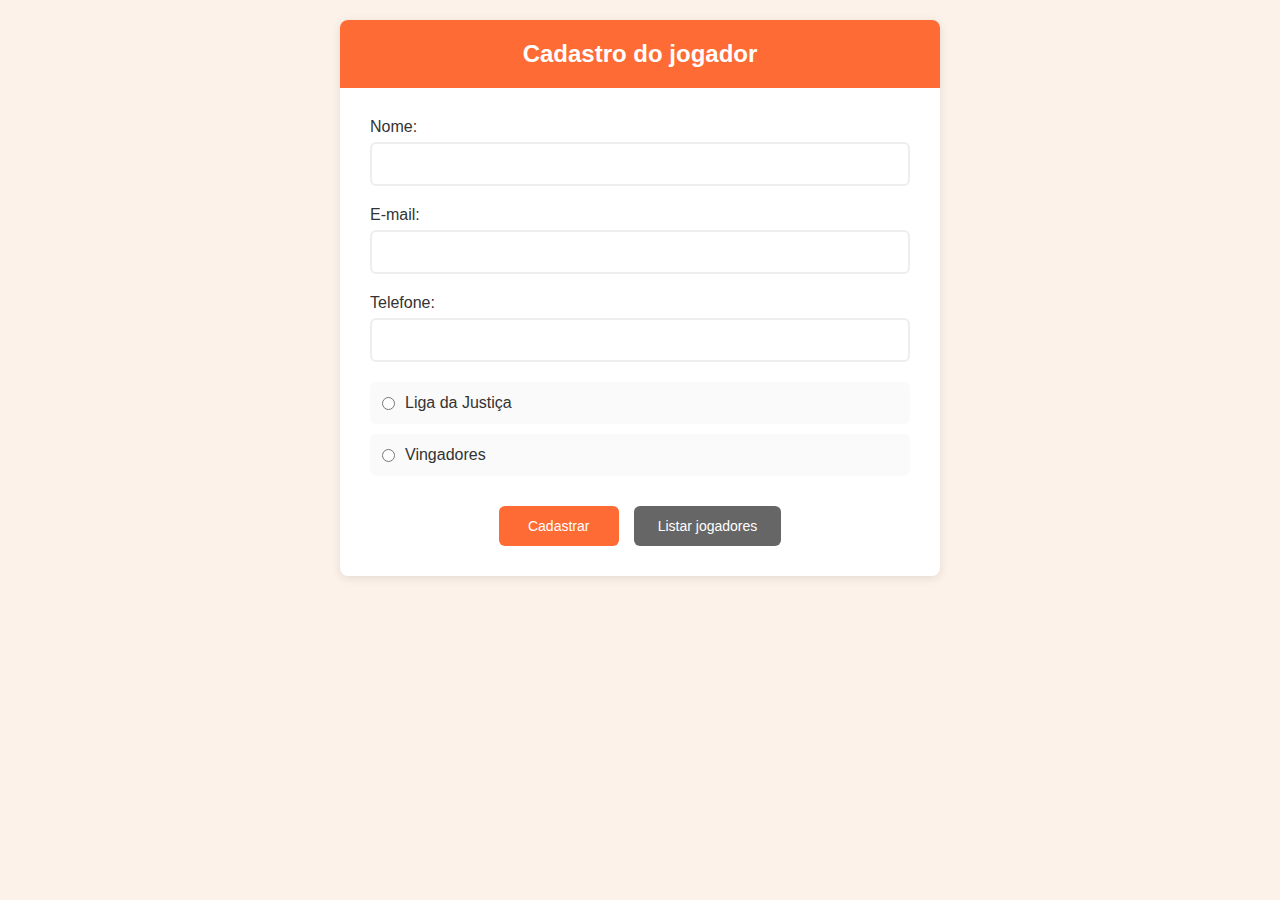
<file: src/main/resources/templates/index.html>
<head>
    <meta charset="UTF-8">
    <meta name="viewport" content="width=device-width, initial-scale=1.0">
    <title>Cadastro do Jogador</title>
    <style>
        * {
            margin: 0;
            padding: 0;
            box-sizing: border-box;
        }

        body {
            font-family: 'Segoe UI', Tahoma, Geneva, Verdana, sans-serif;
            background-color: #fdf2e9;
            padding: 20px;
        }

        .container {
            max-width: 600px;
            margin: 0 auto;
            background-color: white;
            border-radius: 8px;
            box-shadow: 0 2px 10px rgba(0, 0, 0, 0.1);
            overflow: hidden;
        }

        .header {
            background-color: #ff6b35;
            color: white;
            padding: 20px;
            text-align: center;
            font-size: 24px;
            font-weight: 600;
        }

        .form-container {
            padding: 30px;
        }

        .form-group {
            margin-bottom: 20px;
        }

        label {
            display: block;
            margin-bottom: 6px;
            font-weight: 500;
            color: #333;
        }

        input[type="text"], input[type="email"], input[type="tel"] {
            width: 100%;
            padding: 12px;
            border: 2px solid #eeeeee;
            border-radius: 6px;
            font-size: 14px;
            transition: border-color 0.3s ease;
        }

        input[type="text"]:focus, input[type="email"]:focus, input[type="tel"]:focus {
            outline: none;
            border-color: #ff6b35;
        }

        .radio-group {
            margin-top: 10px;
        }

        .radio-option {
            display: flex;
            align-items: center;
            margin-bottom: 10px;
            padding: 10px;
            background-color: #fafafa;
            border-radius: 6px;
            border: 2px solid transparent;
            cursor: pointer;
        }

        .radio-option:hover {
            border-color: #ff6b35;
            background-color: #fff5f0;
        }

        .radio-option input[type="radio"] {
            margin-right: 10px;
        }

        .radio-option label {
            margin-bottom: 0;
            cursor: pointer;
        }

        .btn-container {
            text-align: center;
            margin-top: 30px;
            display: flex;
            gap: 15px;
            justify-content: center;
        }

        .btn {
            background-color: #ff6b35;
            color: white;
            border: none;
            padding: 12px 24px;
            cursor: pointer;
            font-size: 14px;
            font-weight: 500;
            border-radius: 6px;
            min-width: 120px;
        }

        .btn:hover {
            background-color: #e55a2b;
        }

        .btn-secondary {
            background-color: #666;
        }

        .btn-secondary:hover {
            background-color: #555;
        }

        .side-info {
            position: fixed;
            right: 20px;
            top: 100px;
            width: 100px;
        }

        .info-box {
            background-color: white;
            margin-bottom: 10px;
            text-align: center;
            font-size: 11px;
            border-radius: 6px;
            overflow: hidden;
            box-shadow: 0 2px 8px rgba(0, 0, 0, 0.1);
        }

        .info-header {
            background-color: #ff6b35;
            color: white;
            padding: 6px;
            font-weight: 600;
        }

        .info-content {
            padding: 10px;
            color: #333;
        }

        .database-icon {
            position: fixed;
            left: 20px;
            top: 200px;
            width: 130px;
            height: 80px;
            border: 2px dashed #ff6b35;
            border-radius: 8px;
            display: flex;
            align-items: center;
            justify-content: center;
            font-size: 12px;
            color: #ff6b35;
            text-align: center;
            background-color: white;
            font-weight: 500;
        }

        .arrow {
            position: fixed;
            font-size: 20px;
            color: #ff6b35;
        }

        .arrow-left {
            left: 160px;
            top: 230px;
        }

        .arrow-right {
            right: 130px;
            top: 230px;
        }

        /* Responsividade para Mobile */
        @media (max-width: 768px) {
            body {
                padding: 10px;
            }

            .header {
                font-size: 20px;
                padding: 15px;
            }

            .form-container {
                padding: 20px;
            }

            .form-group {
                margin-bottom: 15px;
            }

            input[type="text"], input[type="email"], input[type="tel"] {
                padding: 10px;
                font-size: 16px; /* Evita zoom no iOS */
            }

            .btn-container {
                flex-direction: column;
                align-items: center;
            }

            .btn {
                width: 100%;
                padding: 14px;
                font-size: 16px;
            }

            .side-info, .database-icon, .arrow {
                display: none;
            }
        }

        /* Responsividade para Tablet */
        @media (min-width: 769px) and (max-width: 1024px) {
            .header {
                font-size: 22px;
            }

            .form-container {
                padding: 25px;
            }

            .side-info, .database-icon, .arrow {
                display: none;
            }
        }
    </style>
</head>

<body>
<div class="container">
    <div class="header">
        Cadastro do jogador
    </div>

    <div class="form-container">
        <form th:action="@{/jogadores/salvar}" method="post" th:object="${jogador}">
            <div class="form-group">
                <label for="nome">Nome:</label>
                <input type="text" id="nome" name="nome" th:field="*{nome}" required>
            </div>

            <div class="form-group">
                <label for="email">E-mail:</label>
                <input type="email" id="email" name="email" th:field="*{email}" required>
            </div>

            <div class="form-group">
                <label for="telefone">Telefone:</label>
                <input type="tel" id="telefone" name="telefone" th:field="*{telefone}">
            </div>

            <div th:with="
    isLiga=${jogador.tipoGrupo?.name() == 'LIGA_DA_JUSTICA'},
    isVingadores=${jogador.tipoGrupo?.name() == 'VINGADORES'}">

                <div class="radio-group">
                    <div class="radio-option">
                        <input type="radio" id="liga" name="tipoGrupo"
                               th:value="${T(com.example.cadastro_de_jogadores.model.TipoGrupo).LIGA_DA_JUSTICA.nome}"
                               th:checked="${isLiga} ? 'checked' : null">
                        <label for="liga">Liga da Justiça</label>
                    </div>

                    <div class="radio-option">
                        <input type="radio" id="vingadores" name="tipoGrupo"
                               th:value="${T(com.example.cadastro_de_jogadores.model.TipoGrupo).VINGADORES.nome}"
                               th:checked="${isVingadores} ? 'checked' : null">
                        <label for="vingadores">Vingadores</label>
                    </div>
                </div>
            </div>

            <div class="btn-container">
                <button type="submit" class="btn">Cadastrar</button>
                <button type="button" class="btn btn-secondary" onclick="window.location.href='/jogadores'">
                    Listar jogadores
                </button>
            </div>
        </form>
    </div>
</div>
</body>
</html>
</file>
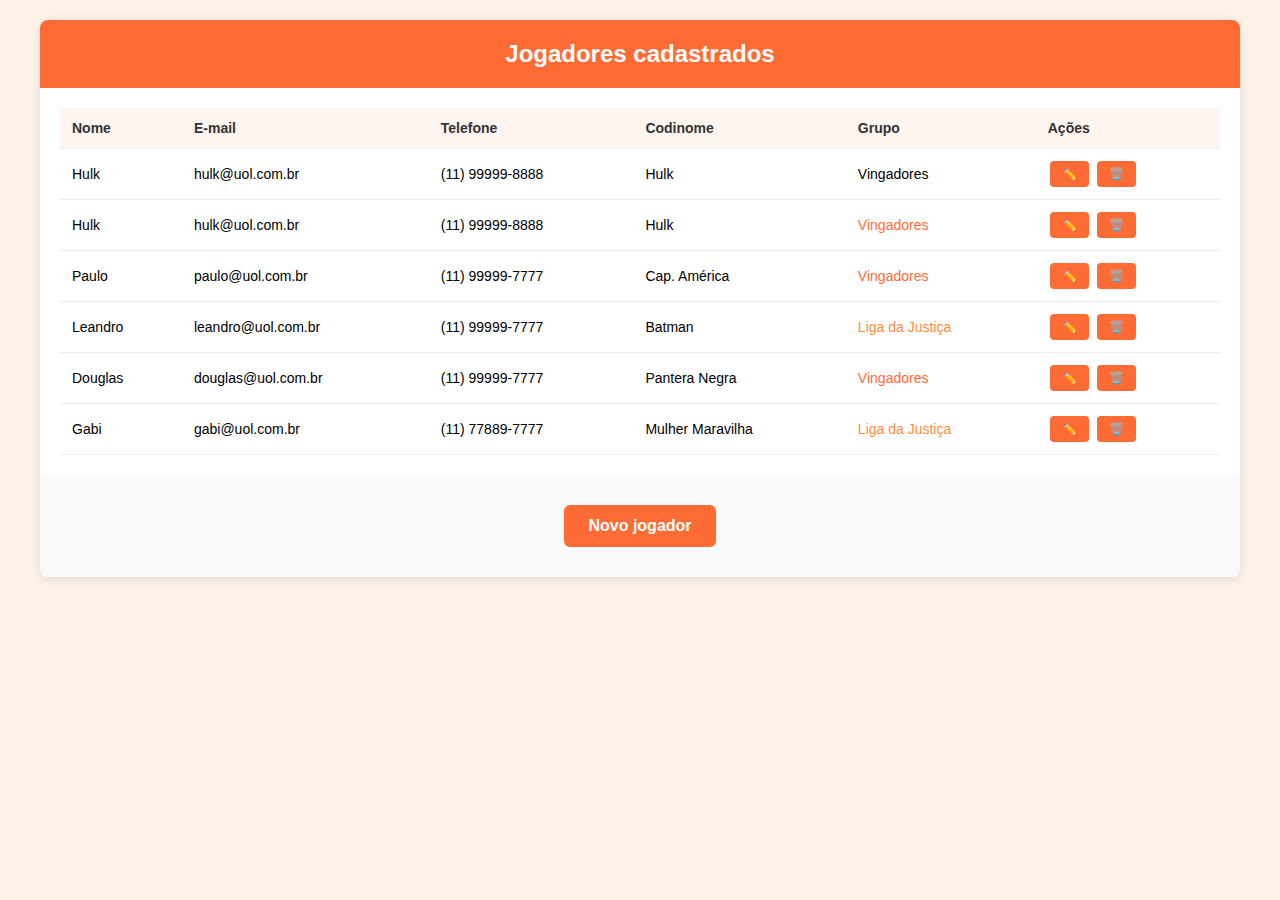
<file: src/main/resources/templates/JogadoresCadastrados.html>
<!DOCTYPE html>
<html lang="pt-BR" xmlns:th="http://www.thymeleaf.org">
<head>
    <meta charset="UTF-8">
    <meta name="viewport" content="width=device-width, initial-scale=1.0">
    <title>Jogadores Cadastrados</title>
    <style>
        * {
            margin: 0;
            padding: 0;
            box-sizing: border-box;
        }

        body {
            font-family: 'Segoe UI', Tahoma, Geneva, Verdana, sans-serif;
            background-color: #fdf2e9;
            padding: 20px;
        }

        .container {
            max-width: 1200px;
            margin: 0 auto;
            background-color: white;
            border-radius: 8px;
            box-shadow: 0 2px 10px rgba(0, 0, 0, 0.1);
            overflow: hidden;
        }

        .header {
            background-color: #ff6b35;
            color: white;
            padding: 20px;
            text-align: center;
            font-size: 24px;
            font-weight: 600;
        }

        .table-container {
            overflow-x: auto;
            padding: 20px;
        }

        table {
            width: 100%;
            border-collapse: collapse;
            font-size: 14px;
        }

        th, td {
            padding: 12px;
            text-align: left;
            border-bottom: 1px solid #eee;
        }

        th {
            background-color: #fff5f0;
            color: #333;
            font-weight: 600;
        }

        tr:hover {
            background-color: #fef7f0;
        }

        .btn {
            background-color: #ff6b35;
            color: white;
            border: none;
            padding: 6px 12px;
            margin: 0 2px;
            cursor: pointer;
            font-size: 12px;
            text-decoration: none;
            display: inline-block;
            border-radius: 4px;
        }

        .btn:hover {
            background-color: #e55a2b;
        }

        .btn-container {
            text-align: center;
            padding: 30px;
            background-color: #fafafa;
        }

        .btn-novo {
            background-color: #ff6b35;
            color: white;
            border: none;
            padding: 12px 24px;
            cursor: pointer;
            font-size: 16px;
            font-weight: 600;
            border-radius: 6px;
        }

        .btn-novo:hover {
            background-color: #e55a2b;
        }

        .grupo-vingadores {
            color: #ff6b35;
            font-weight: 500;
        }

        .grupo-justica {
            color: #ff8c42;
            font-weight: 500;
        }

        /* Responsividade para Mobile */
        @media (max-width: 768px) {
            body {
                padding: 10px;
            }

            .header {
                font-size: 20px;
                padding: 15px;
            }

            .table-container {
                padding: 15px;
            }

            table {
                font-size: 12px;
            }

            th, td {
                padding: 8px 6px;
            }

            .btn {
                padding: 4px 8px;
                font-size: 11px;
            }

            .btn-novo {
                padding: 10px 20px;
                font-size: 14px;
            }

            .hide-mobile {
                display: none;
            }
        }

        /* Responsividade para Tablet */
        @media (min-width: 769px) and (max-width: 1024px) {
            .header {
                font-size: 22px;
            }

            table {
                font-size: 13px;
            }

            th, td {
                padding: 10px 8px;
            }
        }
    </style>
</head>
<body>
<div class="container">
    <div class="header">
        Jogadores cadastrados
    </div>

    <div class="table-container">
        <table>
            <thead>
            <tr>
                <th>Nome</th>
                <th>E-mail</th>
                <th class="hide-mobile">Telefone</th>
                <th>Codinome</th>
                <th class="hide-mobile">Grupo</th>
                <th>Ações</th>
            </tr>
            </thead>
            <tbody>
            <tr th:each="jogador : ${jogadores}">
                <td th:text="${jogador.nome}">Hulk</td>
                <td th:text="${jogador.email}">hulk@uol.com.br</td>
                <td th:text="${jogador.telefone}" class="hide-mobile">(11) 99999-8888</td>
                <td th:text="${jogador.codinome}">Hulk</td>
                <td th:text="${jogador.grupo}" class="hide-mobile"
                    th:class="${jogador.grupo == 'Vingadores' ? 'grupo-vingadores hide-mobile' : 'grupo-justica hide-mobile'}">
                    Vingadores
                </td>
                <td>
                    <a th:href="@{/jogadores/editar/{id}(id=${jogador.id})}" class="btn">✏️</a>
                    <a th:href="@{/jogadores/excluir/{id}(id=${jogador.id})}" class="btn"
                       onclick="return confirm('Tem certeza que deseja excluir este jogador?')">🗑️</a>
                </td>
            </tr>

            <!-- Dados de exemplo para visualização -->
            <tr>
                <td>Hulk</td>
                <td>hulk@uol.com.br</td>
                <td class="hide-mobile">(11) 99999-8888</td>
                <td>Hulk</td>
                <td class="grupo-vingadores hide-mobile">Vingadores</td>
                <td>
                    <a href="#" class="btn">✏️</a>
                    <a href="#" class="btn">🗑️</a>
                </td>
            </tr>
            <tr>
                <td>Paulo</td>
                <td>paulo@uol.com.br</td>
                <td class="hide-mobile">(11) 99999-7777</td>
                <td>Cap. América</td>
                <td class="grupo-vingadores hide-mobile">Vingadores</td>
                <td>
                    <a href="#" class="btn">✏️</a>
                    <a href="#" class="btn">🗑️</a>
                </td>
            </tr>
            <tr>
                <td>Leandro</td>
                <td>leandro@uol.com.br</td>
                <td class="hide-mobile">(11) 99999-7777</td>
                <td>Batman</td>
                <td class="grupo-justica hide-mobile">Liga da Justiça</td>
                <td>
                    <a href="#" class="btn">✏️</a>
                    <a href="#" class="btn">🗑️</a>
                </td>
            </tr>
            <tr>
                <td>Douglas</td>
                <td>douglas@uol.com.br</td>
                <td class="hide-mobile">(11) 99999-7777</td>
                <td>Pantera Negra</td>
                <td class="grupo-vingadores hide-mobile">Vingadores</td>
                <td>
                    <a href="#" class="btn">✏️</a>
                    <a href="#" class="btn">🗑️</a>
                </td>
            </tr>
            <tr>
                <td>Gabi</td>
                <td>gabi@uol.com.br</td>
                <td class="hide-mobile">(11) 77889-7777</td>
                <td>Mulher Maravilha</td>
                <td class="grupo-justica hide-mobile">Liga da Justiça</td>
                <td>
                    <a href="#" class="btn">✏️</a>
                    <a href="#" class="btn">🗑️</a>
                </td>
            </tr>
            </tbody>
        </table>
    </div>

    <div class="btn-container">
        <button class="btn-novo" onclick="window.location.href='/jogadores/novo'">
            Novo jogador
        </button>
    </div>
</div>
</body>
</html>
</file>
